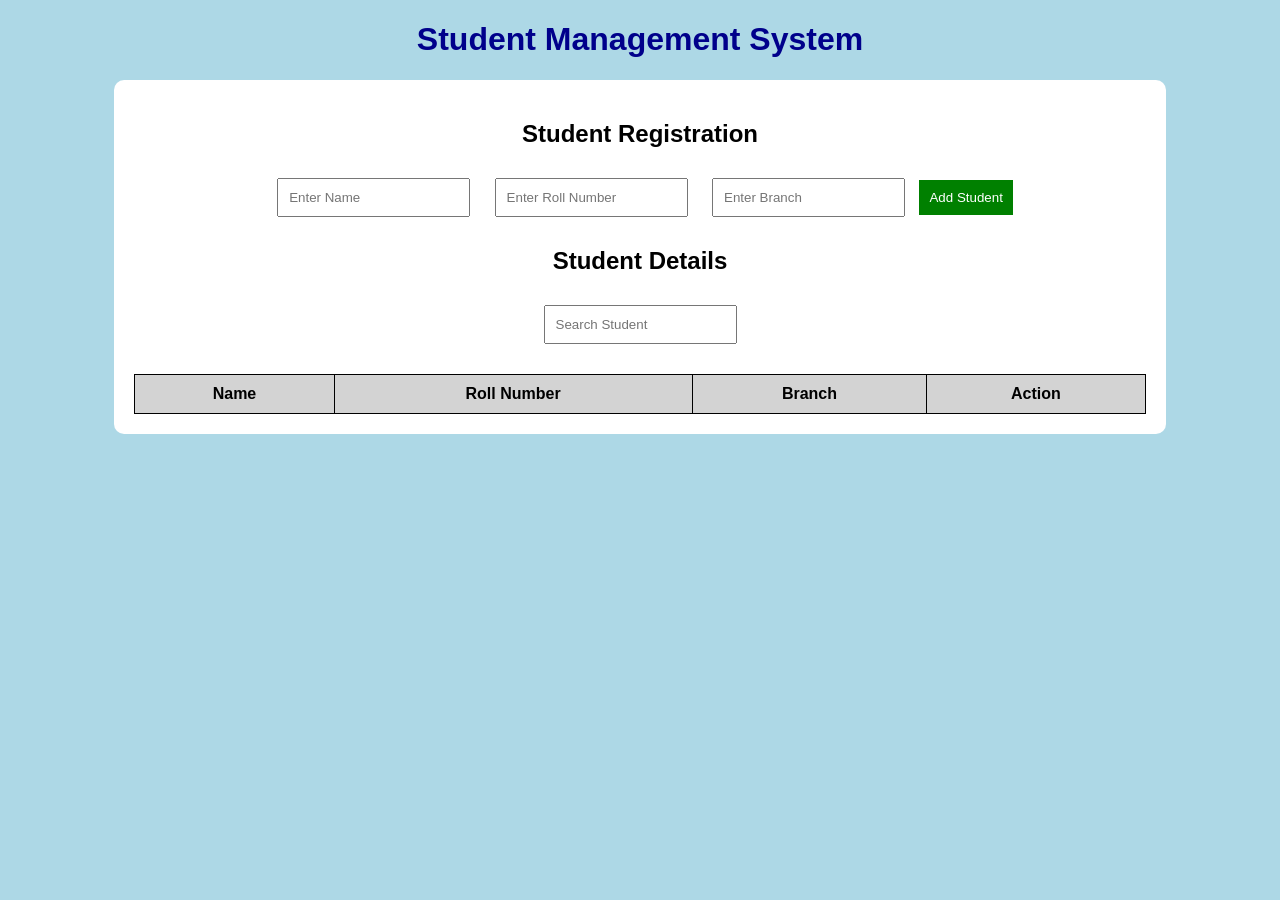
<file: index.html>
<!DOCTYPE html>
<html>
<head>
    <title>Student Management System</title>
    <title>Student Management System Project</title>
    <link rel="stylesheet" href="style.css">
</head>
<body>

    <h1>Student Management System</h1>

    <div class="container">
        <h2>Student Registration</h2>

        <input type="text" id="name" placeholder="Enter Name">
        <input type="text" id="roll" placeholder="Enter Roll Number">
        <input type="text" id="branch" placeholder="Enter Branch">

        <button onclick="addStudent()">Add Student</button>

        <h2>Student Details</h2>

        <input type="text" id="search" 
        placeholder="Search Student" onkeyup="searchStudent()">

        <table>
            <thead>
                <tr>
                    <th>Name</th>
                    <th>Roll Number</th>
                    <th>Branch</th>
                    <th>Action</th>
                </tr>
            </thead>

            <tbody id="studentList"></tbody>
        </table>
    </div>

    <script src="script.js"></script>
</body>
</html>
</file>
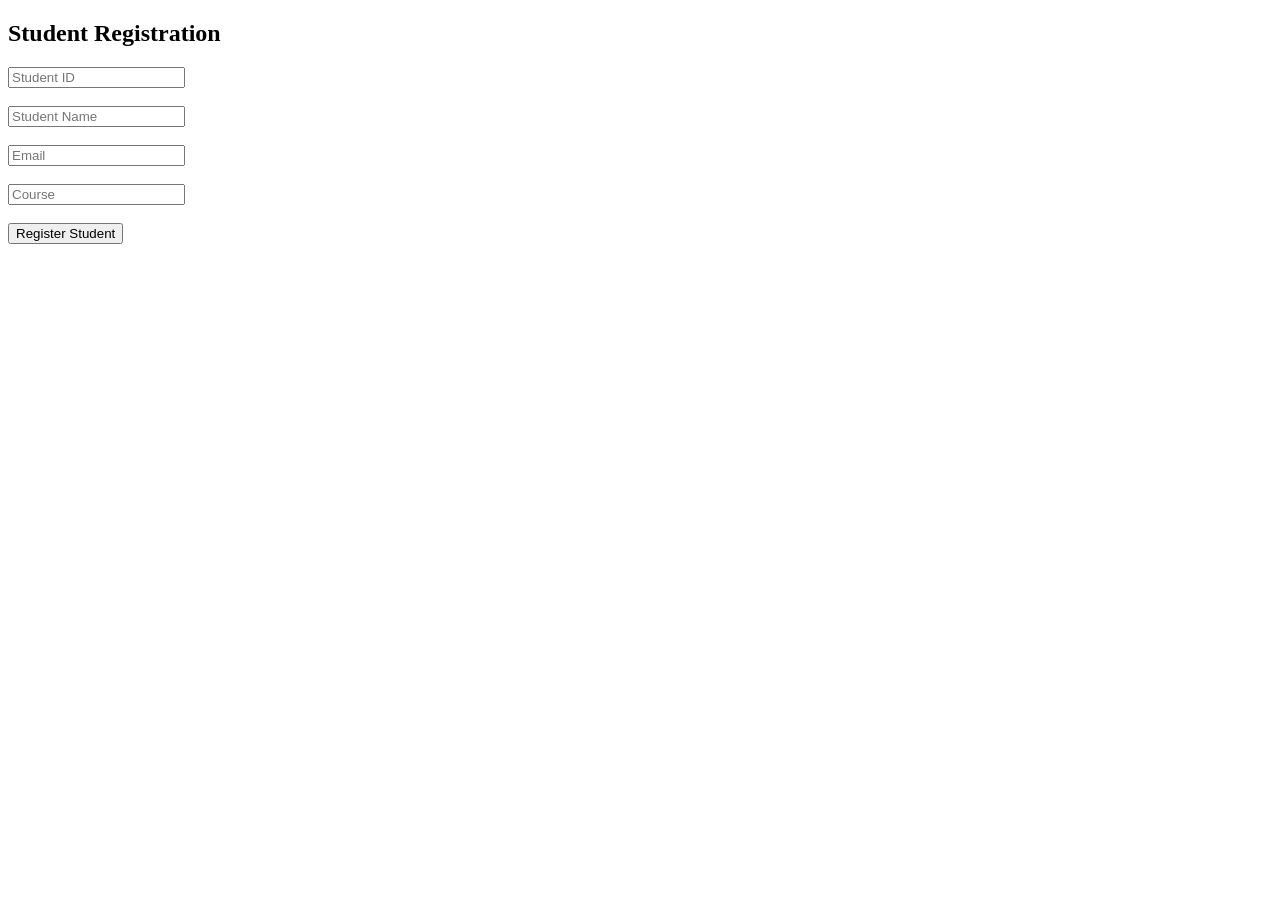
<file: registration.html>
<!DOCTYPE html>
<html>
<head>
    <title>Student Registration</title>
</head>
<body>

<h2>Student Registration</h2>

<form id="studentForm">
    <input type="text" id="id" placeholder="Student ID" required><br><br>
    <input type="text" id="name" placeholder="Student Name" required><br><br>
    <input type="email" id="email" placeholder="Email" required><br><br>
    <input type="text" id="course" placeholder="Course" required><br><br>

    <button type="submit">Register Student</button>
</form>

<p id="message"></p>

<script>
document.getElementById("studentForm").onsubmit = function(e) {
    e.preventDefault();

    let student = {
        id: document.getElementById("id").value,
        name: document.getElementById("name").value,
        email: document.getElementById("email").value,
        course: document.getElementById("course").value
    };

    let students = JSON.parse(localStorage.getItem("students")) || [];

    students.push(student);

    localStorage.setItem("students", JSON.stringify(students));

    document.getElementById("message").innerHTML =
        "Student Registered Successfully!";

    this.reset();
};
</script>

</body>
</html>
</file>
<file: style.css>
body {
    font-family: Arial;
    background-color: lightblue;
    text-align: center;
}

h1 {
    color: darkblue;
}

.container {
    background-color: white;
    width: 80%;
    margin: auto;
    padding: 20px;
    border-radius: 10px;
}

input {
    padding: 10px;
    margin: 10px;
}

button {
    padding: 10px;
    background-color: green;
    color: white;
    border: none;
    cursor: pointer;
}

table {
    width: 100%;
    margin-top: 20px;
    border-collapse: collapse;
}

th, td {
    border: 1px solid black;
    padding: 10px;
}

th {
    background-color: lightgray;
}
</file>
